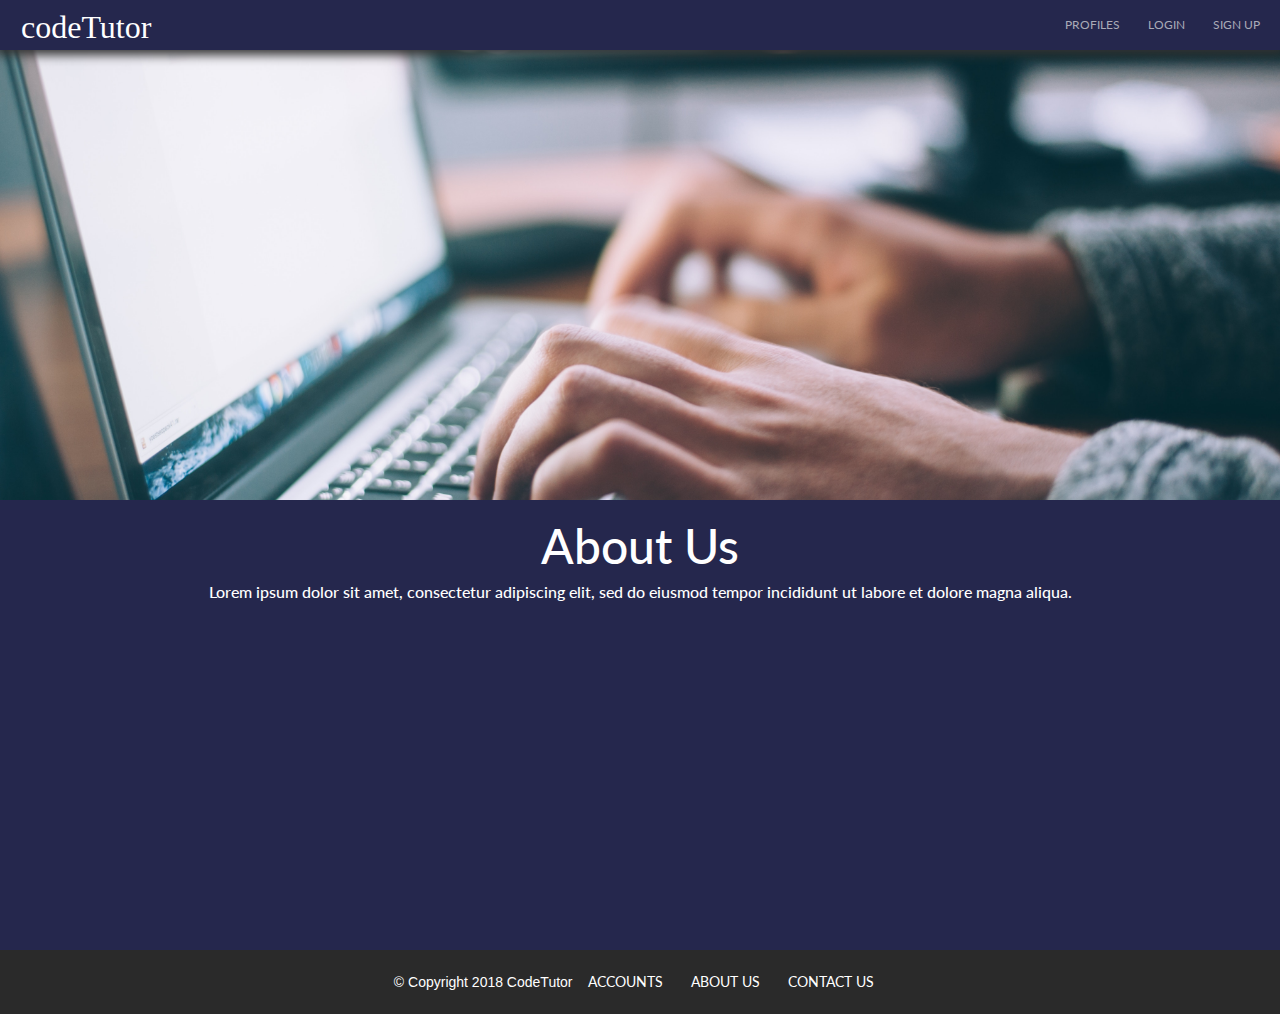
<file: about.html>
<!doctype html>
<html>
  <head>
    <link rel="stylesheet" href="https://maxcdn.bootstrapcdn.com/bootstrap/3.3.7/css/bootstrap.min.css" integrity="sha384-BVYiiSIFeK1dGmJRAkycuHAHRg32OmUcww7on3RYdg4Va+PmSTsz/K68vbdEjh4u" crossorigin="anonymous">
    <link href="css/styles.css" type="text/css" rel="stylesheet"/>
    
    <meta name="viewport" content="width=device-width, initial-scale=1">
    <link href="https://fonts.googleapis.com/css?family=Lato" rel="stylesheet">
    <title>codeTutor - About Us</title>
  </head>
  <body>
    <header>
      <nav>
      <div class= "topnav" >
       
          <div class="navbar">
            <a href="signup.html">SIGN UP</a>
            <a href="login.html">LOGIN</a>
            <a href="profile.html">PROFILES</a>
            <div id="logo" onclick="window.location.href='index.html'">codeTutor</div>
            
          </div>
        </div>
      </nav>
    </header>

  <div class = "container-fluid">
    
        <div class="wrapper">
            <div id="about-image">
                <div class = "container">
                <div class = "row"> 
                <div class = "col-sm-12">
          <!-- <h1>About Us</h1>
          <h2>Lorem ipsum dolor sit amet, consectetur adipiscing elit, sed do eiusmod tempor incididunt ut labore et dolore magna aliqua. Ut enim ad minim veniam, quis nostrud exercitation ullamco laboris nisi ut aliquip ex ea commodo consequat. Duis aute irure dolor in reprehenderit in voluptate velit esse cillum dolore eu fugiat nulla pariatur. Excepteur sint occaecat cupidatat non proident, sunt in culpa qui officia deserunt mollit anim id est laborum.</h2> -->
                </div>
                </div>
                </div>
        </div>
      </div>
    </div>
  </div>
              
                  <div class="wrapper">
                      <div class = "container">
                          <div class = "row"> 
                          <div class = "col-sm-12">
                      <div class = "title">
                          <h1>About Us</h1>
                          <h4>Lorem ipsum dolor sit amet, consectetur adipiscing elit, sed do eiusmod tempor incididunt ut labore et dolore magna aliqua.</h4>
                  <!-- <a href="signup.html"><button class="button1"> Get Started</button></a> -->
                </div>
                  </div>
               </div>
            </div>
          </div>
       
     


      <section id="services">
          
            <!-- <h3>Our Services</h3>
    <div class = "row"> 
      <div class = "col-sm-12">
      
            <a href="signup.html"><button class="button2"> Browse Tutors</button></a>
            <a href="signup.html"><button class="button2"> Job Listings</button></a>
      </div>
      </div> -->
    
      </section>


 
    <div  class="footer">
    <footer>
     
      &copy; Copyright 2018 CodeTutor
      <a href="profile.html"><button  class="button6">ACCOUNTS</button></a>
      <a href="about.html"><button  class="button6">ABOUT US</button></a>
      <a href="about.html"><button class="button6">CONTACT US</button></a>
    </footer>
    </div>


  </body>
</html>
</file>
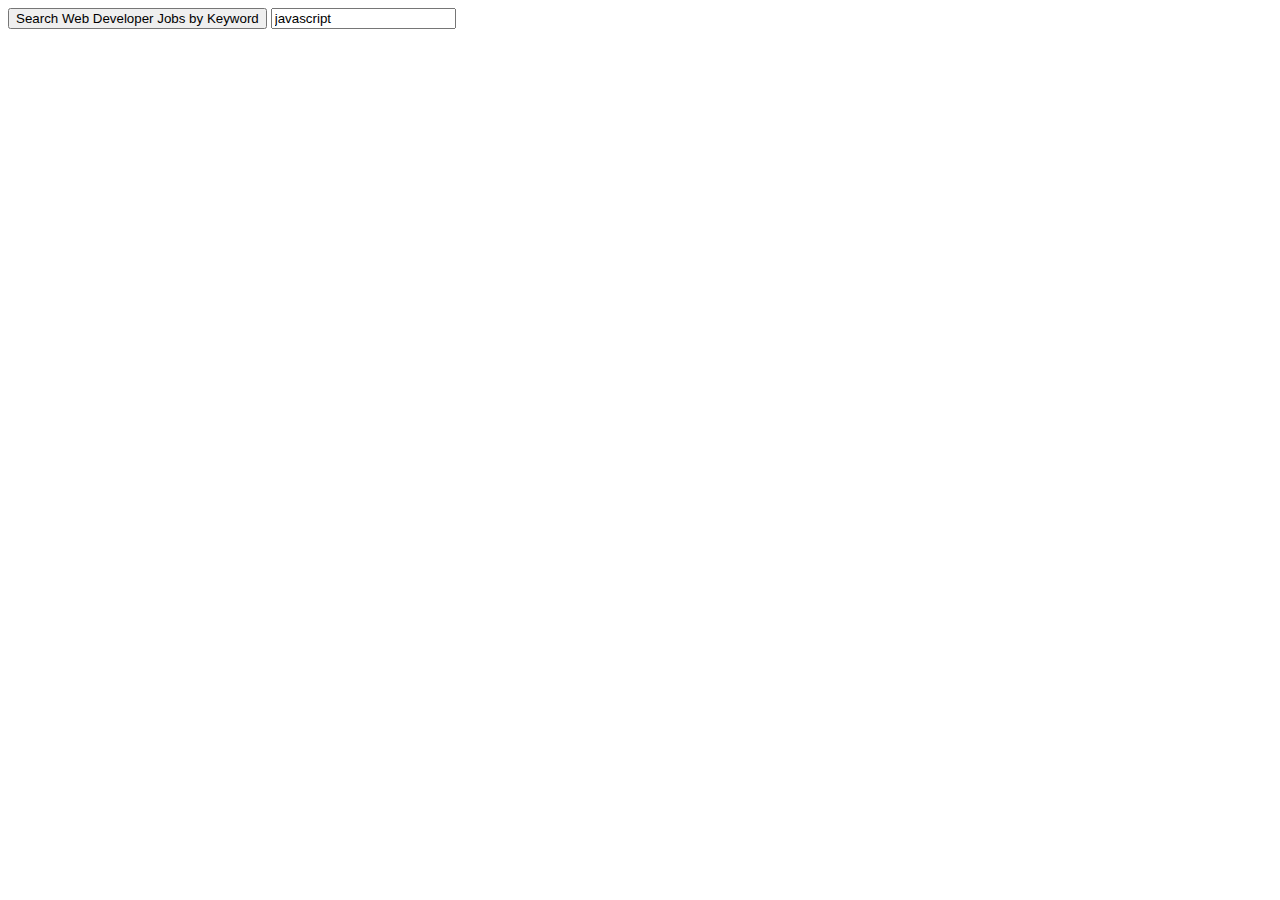
<file: jobs.html>
<!DOCTYPE html>
<html>

<head>
    <meta name="viewport" content="width=device-width, initial-scale=1">

    <script src="https://code.jquery.com/jquery-3.3.1.min.js" integrity="sha256-FgpCb/KJQlLNfOu91ta32o/NMZxltwRo8QtmkMRdAu8="
        crossorigin="anonymous"></script>
</head>

<body>
    <script src="https://cdnjs.cloudflare.com/ajax/libs/jquery/3.2.1/jquery.min.js"></script>

    <form id="job-search-form">
        <button type="submit" id="submit-query" value="Add" class="btn btn-default">Search Web Developer Jobs by Keyword</button>
        <input type="text" value="javascript" id="user-input">
    </form>

    <div id="job-display"></div>



    <!-- Place the JavaScript Somewhere Else -->
    <script>

        // Creating an empty array to hold user submissions //
        var whatKeyword = [];

        $(document).ready(function () {



            // The function for a user to add their own button //
            $("#submit-query").click(function (event) {
                event.preventDefault();
                // Trims away all of the excess space in the user's answer //
                var job_selection = $("#user-input").val().trim();
                // Clears the text input box //
                $("#user-input").val("");
                // Adds the users input into the array //
                whatKeyword.push(job_selection);

                // Creates a function that displays the results of the API from the user input //
                // What is the keywords function, which may be what we substitute for the User Interaction //
                function displayJobInformation() {
                    $("#job-display").empty();
                    var jobQuery = $(this).attr("data-name");
                    var queryURL = "https://api.adzuna.com:443/v1/api/jobs/us/search/1?app_id=36a761c3&app_key=10a508db4a75db9ebbc93e8b50051c51&results_per_page=10&what=" + whatKeyword + "&title_only=Web%20Developer&location0=us&max_days_old=30&sort_direction=up&sort_by=salary&salary_min=1&salary_max=100000000&permanent=1";



                    // Run AJAX Query //
                    $.ajax({
                        url: queryURL,
                        method: "GET"
                    }).then(function (response) {
                        displayJobInformation();

                    })

                }


            })


        })



    </script>


</body>

</html>
</file>
<file: css/styles.css>
body {
  overflow-x: hidden
}

.boxshadow {
          box-shadow: 0px 0px 10px 5px;
}

.input-group {
  margin: auto
}

.row {
  font-family: 'Lato', sans-serif; }

body, html {
  height: 100%;
  margin: 0;
  background-color: #AAABB8;
  padding-bottom: 0; }

.navbar {
  width: 100%;
  margin: 0;
  background: #25274D;
  box-shadow: 0px 0px 10px 5px;
  padding: 5px;
  border-radius: 0px; }

.navbar a {
  font-size: 12px;
  color: #AAABB8;
  font-family: 'Lato', sans-serif;
  padding: 10px 14px 10px;
  position: relative;
  text-align: center;
  float: right; }
  .navbar a:hover {
    background: #313365; }

#logo {
  font-size: 32px;
  font-family: "Futura";
  color: white;
  line-height: 1.016;
  position: absolute;
  left: 20px;
  top: 10px; }

#hero-image {
  padding: 40px;
  height: 50vh;
  width: 100%;
  background-image: url("Banner1.jpg");
  background-position: center;
  background-repeat: no-repeat;
  background-size: cover;
  display: -webkit-box;
  display: -ms-flexbox;
  display: flex;
  -webkit-box-pack: center;
  -ms-flex-pack: center;
  justify-content: center; }

#about-image {
  padding: 40px;
  height: 50vh;
  width: 100%;
  background-image: url("loginphoto.jpg");
  background-position: center;
  background-repeat: no-repeat;
  background-size: cover;
  display: -webkit-box;
  display: -ms-flexbox;
  display: flex;
  -webkit-box-pack: center;
  -ms-flex-pack: center;
  justify-content: center; }

.container-fluid {
  margin: 0;
  padding: 0; }

.container {
  height: 100%;
  width: 100%; }

.wrapper {
  background-color: #25274D;
  height: 50vh; }

.wrapper1 {
  background-color: #AAABB8;
  height: 50vh;
  padding: 40px; }

.wrapper-container {
  background-color: #25274D;
  width: 50%;
  margin-top: 5%;
  margin-bottom: 15%;
  margin-left: 25%;
  padding: 40px;
  text-align: center; }

.box {
  margin-top: 25%;
  margin-bottom: 25%;
  margin-left: 35%;
  margin-right: 35%; }

h1 {
  color: white;
  text-decoration: none;
  font-family: 'Lato', sans-serif;
  font-size: 48px; }

.title {
  text-align: center; }
  .title .button1 {
    font-family: 'Lato', sans-serif;
    background-color: #2E9CCA;
    color: white;
    font-size: 16px;
    padding: 12px 12px;
    border-radius: 4px;
    margin-left: auto;
    margin-right: auto; }
    .title .button1:hover {
      background: #47abd5; }

h2 {
  color: white;
  text-decoration: none;
  font-family: 'Lato', sans-serif;
  font-size: 24px; }

h3 {
  font-size: 32px; }

h4 {
  font-size: 16px;
  color: white; }

.button2 {
  font-family: 'Lato', sans-serif;
  background-color: #2E9CCA;
  color: white;
  font-size: 16px;
  padding: 12px 12px;
  border-radius: 4px; }
  .button2:hover {
    background: #47abd5; }

#services {
  color: #25274D;
  font-size: 32px;
  text-align: center; }

.section {
  background-color: #AAABB8;
  height: 50vh; }

footer {
  width: 100%;
  background-color: #2a2a2a;
  padding: 10px;
  text-align: center;
  color: white; }

.button6 {
  font-family: 'Lato', sans-serif;
  background-color: #2E9CCA;
  color: white;
  font-size: 16px;
  padding: 12px 12px;
  background-color: #2a2a2a;
  font-size: 14px;
  border: none; }
  .button6:hover {
    background: #3c3c3c; }

#submitBtn {
  font-family: 'Lato', sans-serif;
  background-color: #2E9CCA;
  color: white;
  font-size: 16px;
  padding: 12px 12px;
  border-radius: 4px;
  margin: 20px; }

#logSubmit {
  font-family: 'Lato', sans-serif;
  background-color: #2E9CCA;
  color: white;
  font-size: 16px;
  padding: 12px 12px;
  border-radius: 4px;
  margin: 20px; }

.table {
  font-size: 16px;
  color: #25274D; }
</file>
